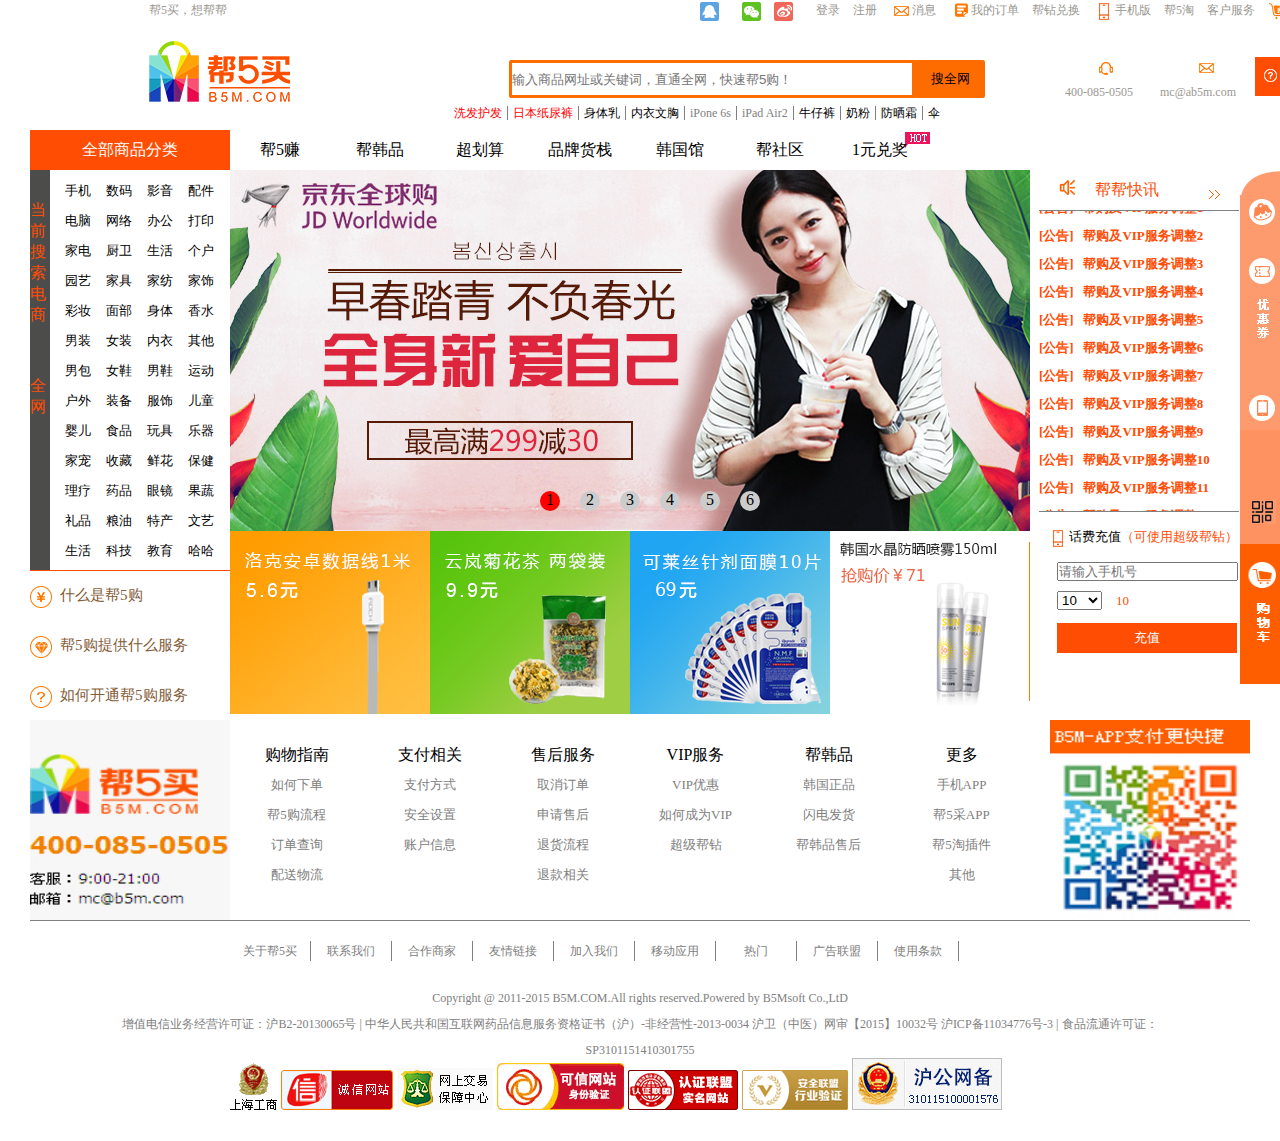
<file: index.html>
<!DOCTYPE html>
<html lang="en">
<head>
	<link rel="stylesheet" href="homework.css">
	<meta charset="UTF-8">
	<title>WEB</title>
</head>
<body>
	<div class="tt">
		<div  class="topfather">
			<div class="top ">
				<p class="topp1">帮5买，想帮帮</p>
				<a href="" class="topqq"></a>
				<a href="" class="topwx"></a>
				<a href="" class="topwb"></a>
				<a href=""><p class="p1">登录</p></a>
				<a href=""><p class="p1">注册</p></a>	
				<a href="" class="topxx"></a>	
				<a href=""><p class="p1">消息</p></a>
				<a href="" class="topdd"></a>
				<a href=""><p class="p1">我的订单</p></a>
				<a href=""><p class="p1">帮钻兑换</p></a>
				<a href="" class="topphone"></a>
				<a href=""><p class="p1">手机版</p></a>
				<a href=""><p class="p1">帮5淘	</p></a>
				<a href=""><p class="p1">客户服务</p></a>
				<a href="" class="tgouwuche"></a>
				<a href=""><p class="p1">购物车</p></a>
				<p class="p2">0</p>
			</div>
			<div class="logo">
				<input class="input" type="text" placeholder="输入商品网址或关键词，直通全网，快速帮5购！">
				<input type="submit" class="submit" value="搜全网"> 
				<div class="logophone">
					<a href="" class="numimg"></a>
					<span>400-085-0505</span>
				</div>
				<div class="logoemail">
					<a href="" class="email"></a>
					<span>mc@ab5m.com</span>
				</div>
				<div class="logoques">
					<a href="" class="ques"></a>
					<span>常见问题</span>
				</div>
				<ul class="logohot ">
						<li><a style="color: red" href="">洗发护发</a></li>
						<li><a style="color: red" href="">日本纸尿裤</a></li>
						<li><a href="">身体乳</a></li>
						<li><a href="">内衣文胸</a></li>
						<li><a style="color: gray" href="">iPone 6s</a></li>
						<li><a style="color: gray" href="">iPad Air2</a></li>
						<li><a href="">牛仔裤</a></li>
						<li><a href="">奶粉</a></li>
						<li><a href="">防晒霜</a></li>
						<li><a style="border:none;" href="">伞</a></li>
				</ul>
			</div>
		</div>
	</div>

	<div class="daohang">
		<ul>
			<li style="width: 200px; color: white; " class="or">全部商品分类</li>
			<li>帮5赚</li>
			<li>帮韩品</li>
			<li>超划算</li>
			<li>品牌货栈</li>
			<li>韩国馆</li>
			<li>帮社区</li>
			<li class="hot">1元兑奖</li>
		</ul>
	</div>


	<div class="main clear">
		<div class="num1 clear">
			<ul class="dangqian">
				<li class="fir">当</li>
				<li>前</li>
				<li>搜</li>
				<li>索</li>
				<li>电</li>
				<li>商</li>
				<li class="quan">全</li>
				<li>网</li>
			</ul>
			<ul class="fenlei">
				<li>手机</li><li>数码</li><li>影音</li><li>配件</li><li>电脑</li><li>网络</li><li>办公</li><li>打印</li><li>家电</li><li>厨卫</li><li>生活</li><li>个户</li><li>园艺</li><li>家具</li><li>家纺</li><li>家饰</li><li>彩妆</li><li>面部</li><li>身体</li><li>香水</li><li>男装</li><li>女装</li><li>内衣</li><li>其他</li><li>男包</li><li>女鞋</li><li>男鞋</li><li>运动</li><li>户外</li><li>装备</li><li>服饰</li><li>儿童</li><li>婴儿</li><li>食品</li><li>玩具</li>
				<li>乐器</li><li>家宠</li><li>收藏</li><li>鲜花</li><li>保健</li><li>理疗</li><li>药品</li><li>眼镜</li><li>果蔬</li><li>礼品</li><li>粮油</li><li>特产</li><li>文艺</li><li>生活</li><li>科技</li><li>教育</li><li>哈哈</li>
			</ul>
			<p class="shenme" style="background: url(images/dd_08.jpg) no-repeat 0 0;">什么是帮5购</p>
			<p class="shenme" style="background: url(images/dd_06.jpg) no-repeat 0 0;">帮5购提供什么服务</p>
			<p 	class="shenme" style="background: url(images/dd_03.jpg) no-repeat 0 0;">如何开通帮5购服务	</p>
		</div>
		<div class="num2 ">
			<div class="box"  id="box">
				<div class="slider" id="slider">
					<div class="slide"><img src="images/bann6.png" alt=""></div>
					<div class="slide"><img src="images/bann1.jpeg" alt=""></div>
					<div class="slide"><img src="images/bann2.jpeg" alt=""></div>
					<div class="slide"><img src="images/bann3.jpeg" alt=""></div>
					<div class="slide"><img src="images/bann4.jpeg" alt=""></div>
					<div class="slide"><img src="images/bann5.jpeg" alt=""></div>
					<div class="slide"><img src="images/bann6.png" alt=""></div>
					<div class="slide"><img src="images/bann1.jpeg" alt=""></div>
				</div>
				<span id="sleft"><</span>
				<span id="sright">></span>
				<ul class="nav" id="nav">
					<li class="active">1</li>
					<li>2</li>
					<li>3</li>
					<li>4</li>
					<li>5</li>
					<li>6</li>
				</ul>
			</div>
			<ul class="four">
				<li><img src="images/1(1).jpg" alt=""></li>
				<li><img src="images/2.jpg" alt=""></li>
				<li><img src="images/3(1).png" alt=""></li>
				<li><a href="second.html"><img src="images/qqq.png" alt=""></a></li>
			</ul>
		</div>
		<div class="num3">
			<div class="bangbang">
				<img class="bang" src="images/ico-notice.png" alt="">
				<p class="bang">帮帮快讯</p>
				<img class="bang" style="margin-top: 20px; margin-left: 50px;" src="images/jiantou.jpg" alt="">
			</div>
			<div id='fuwuqi' >
				<ul id="u1">
					<li>[公告]&nbsp &nbsp帮购及VIP服务调整1</li>	<li>[公告]&nbsp &nbsp帮购及VIP服务调整2</li>
					<li>[公告]&nbsp &nbsp帮购及VIP服务调整3</li>	<li>[公告]&nbsp &nbsp帮购及VIP服务调整4</li>
					<li>[公告]&nbsp &nbsp帮购及VIP服务调整5</li>	<li>[公告]&nbsp &nbsp帮购及VIP服务调整6</li>
					<li>[公告]&nbsp &nbsp帮购及VIP服务调整7</li>	<li>[公告]&nbsp &nbsp帮购及VIP服务调整8</li>
					<li>[公告]&nbsp &nbsp帮购及VIP服务调整9</li>	<li>[公告]&nbsp &nbsp帮购及VIP服务调整10</li>
					<li>[公告]&nbsp &nbsp帮购及VIP服务调整11</li> 
				</ul>
				<ul id="u2"></ul>
			</div>

			<p class="huafei">话费充值<span class="zuan">（可使用超级帮钻）</span></p>	
			<input type="text" class="shuru" placeholder="请输入手机号">
			<select name="" id="money" class="sel">
				<option value="10">10</option>
				<option value="30">30</option>
				<option value="50">50</option>
				<option value="100">100</option>
			</select>
			<p id="money1" class="money1"></p>
			<button class="btn">充值</button>
		</div>		
	</div>
	<div class="last">
		<div class="top1">
			<img src="images/loginB.jpg" alt="">
			<ul class="big">
				<li s>购物指南
					<ul>
						<li>如何下单</li>
						<li>帮5购流程</li>
						<li>订单查询</li>
						<li>配送物流</li>
					</ul>
				</li>
				<li>支付相关
					<ul>
						<li>支付方式</li>
						<li>安全设置</li>
						<li>账户信息</li>
					</ul>
				</li>
				<li>售后服务
				<ul>
						<li>取消订单</li>
						<li>申请售后</li>
						<li>退货流程</li>
						<li>退款相关</li>
					</ul></li>
				<li>VIP服务
					<ul>
						<li>VIP优惠</li>
						<li>如何成为VIP</li>
						<li>超级帮钻</li>					
					</ul>
				</li>
				<li>帮韩品
					<ul>
						<li>韩国正品</li>
						<li>闪电发货</li>
						<li>帮韩品售后</li>
					</ul>
				</li>
				<li>更多
					<ul>
						<li>手机APP</li>
						<li>帮5采APP</li>
						<li>帮5淘插件</li>
						<li>其他</li>
					</ul>
				</li>
			</ul>
			<img src="images/erweima.jpg" alt="">
		</div>
		<div class="bottom">
			<ul class="guanyu">
				<li style="margin-left: 200px;"><a href="">关于帮5买</a></li><!-- 居中 属性-->
				<li><a href="">联系我们</a></li>
				<li><a href="">合作商家</a></li>
				<li><a href="">友情链接</a></li>
				<li><a href="">加入我们</a></li>
				<li><a href="">移动应用</a></li>
				<li><a href="">热门</a></li>
				<li><a href="">广告联盟</a></li>
				<li><a href="">使用条款</a></li>
			</ul>
			<p>Copyright @ 2011-2015 B5M.COM.All rights reserved.Powered by B5Msoft Co.,LtD
			</p>
			<p>增值电信业务经营许可证：沪B2-20130065号 | 中华人民共和国互联网药品信息服务资格证书（沪）-非经营性-2013-0034 沪卫（中医）网审【2015】10032号 沪ICP备11034776号-3 | 食品流通许可证：</p>
			<p>SP3101151410301755</p>
			<img style="margin-left: 200px;" src="images/bo1.gif" alt="">
			<img src="images/bo2.png" alt="">
			<img src="images/bo3.gif" alt="">
			<img src="images/bo4.png" alt="">
			<img src="images/bo5.png" alt="">
			<img src="images/bo6.png" alt="">
			<img src="images/bo7.png" alt="">
		</div>
	</div>
	<ul class="youxuanfu">
		<li id="r1" class="sk1">
            <img src="images/consult-s.png" height="60" width="130">
            <img src="images/xiaobang.png" height="45" width="123">
        </li>
		<li id="r2">
            <div class="sk">
                <img src="images/youhui.png" height="140" width="60">
                <p class="assp">未登录</p>
            </div>      
        </li>
		<li id="r3">
			<div class="sk2">
                <img src="images/app.png" height="50" width="123">
				<img src="images/serwei.png" height="24" width="24" alt="" style="margin-top: 66px;margin-left: 12px;">
                <img src="images/erwei.png" height="90" width="80" alt="">
			</div>
		</li>
		<li id="r4"><img src="images/cart.png" height="140" width="130" alt=""></li>
	</ul>
	<script src="homework.js"></script>
</body>
</html>
</file>
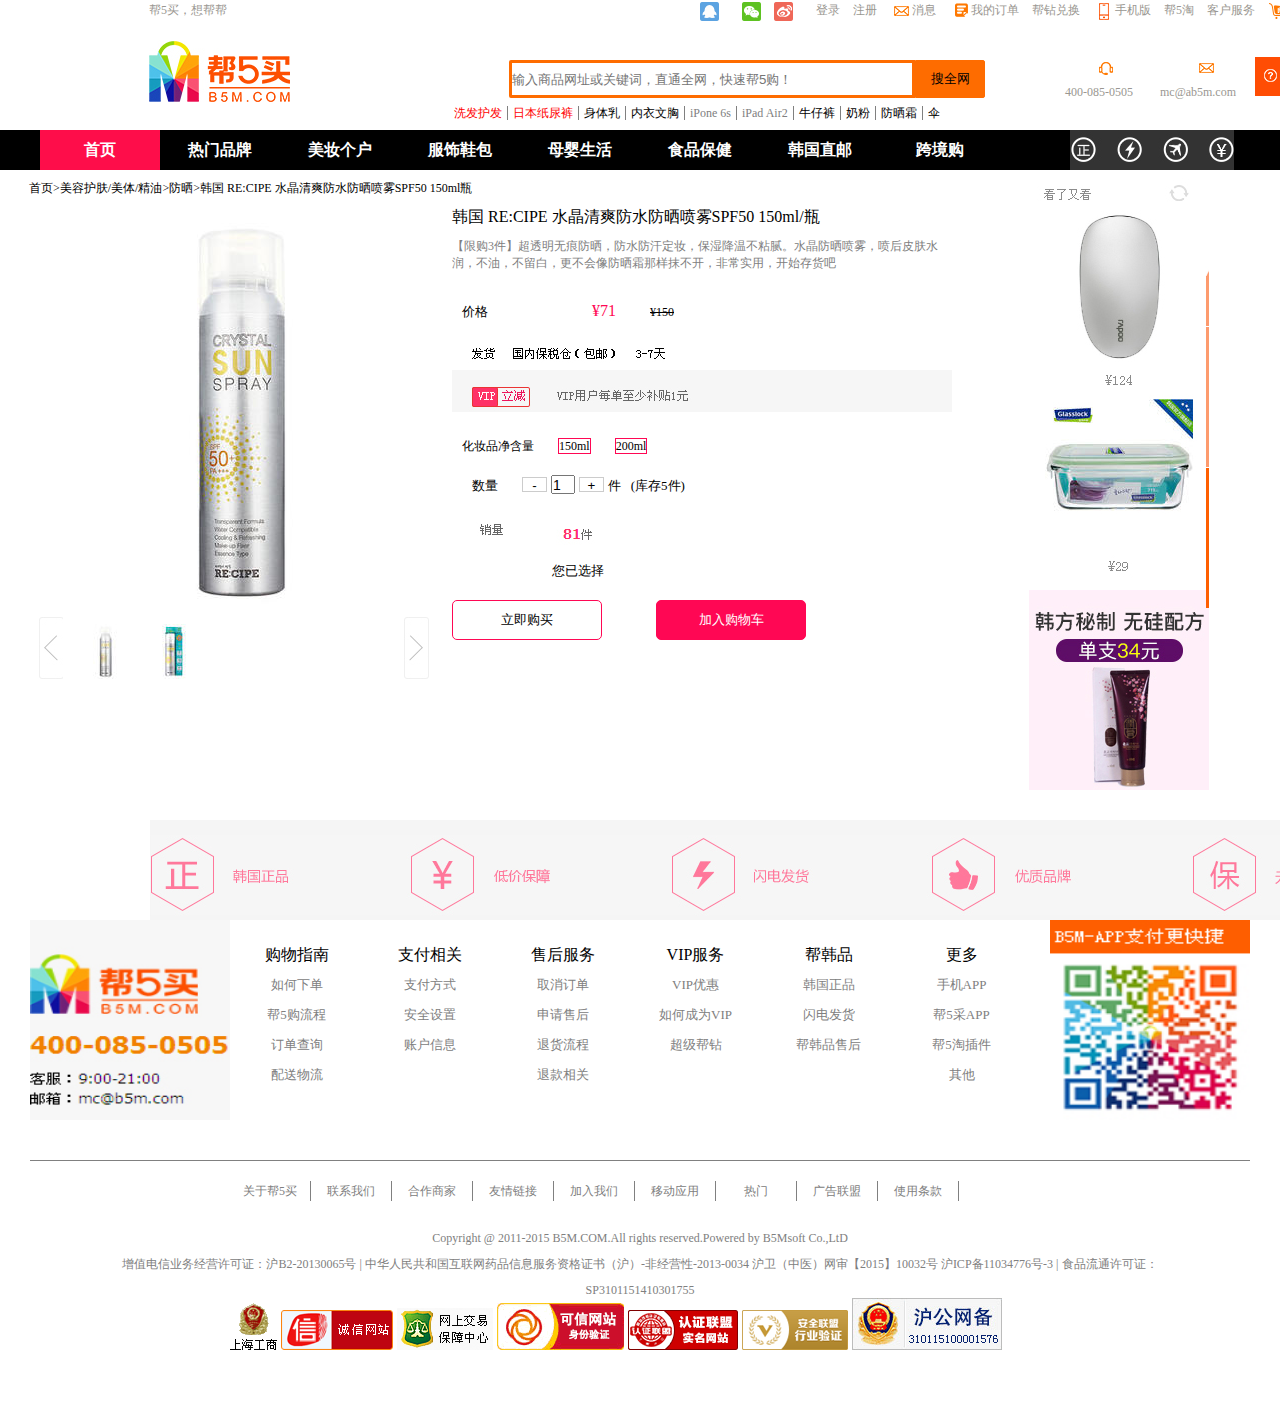
<file: second.html>
<!DOCTYPE html>
<html lang="en">
<head>
	<meta charset="UTF-8">
	<title></title>
	<link rel="stylesheet" href="second.css">
</head>
<body>
	<div class="tt">
		<div  class="topfather">
			<div class="top ">
				<p class="topp1">帮5买，想帮帮</p>
				<a href="" class="topqq"></a>
				<a href="" class="topwx"></a>
				<a href="" class="topwb"></a>
				<a href=""><p class="p1">登录</p></a>
				<a href=""><p class="p1">注册</p></a>	
				<a href="" class="topxx"></a>	
				<a href=""><p class="p1">消息</p></a>
				<a href="" class="topdd"></a>
				<a href=""><p class="p1">我的订单</p></a>
				<a href=""><p class="p1">帮钻兑换</p></a>
				<a href="" class="topphone"></a>
				<a href=""><p class="p1">手机版</p></a>
				<a href=""><p class="p1">帮5淘	</p></a>
				<a href=""><p class="p1">客户服务</p></a>
				<a href="" class="tgouwuche"></a>
				<a href=""><p class="p1">购物车</p></a>
				<p class="p2">0</p>
			</div>
			<div class="logo">
				<input class="input" type="text" placeholder="输入商品网址或关键词，直通全网，快速帮5购！">
				<input type="submit" class="submit" value="搜全网"> 
				<div class="logophone">
					<a href="" class="numimg"></a>
					<span>400-085-0505</span>
				</div>
				<div class="logoemail">
					<a href="" class="email"></a>
					<span>mc@ab5m.com</span>
				</div>
				<div class="logoques">
					<a href="" class="ques"></a>
					<span>常见问题</span>
				</div>
				<ul class="logohot ">
						<li><a style="color: red" href="">洗发护发</a></li>
						<li><a style="color: red" href="">日本纸尿裤</a></li>
						<li><a href="">身体乳</a></li>
						<li><a href="">内衣文胸</a></li>
						<li><a style="color: gray" href="">iPone 6s</a></li>
						<li><a style="color: gray" href="">iPad Air2</a></li>
						<li><a href="">牛仔裤</a></li>
						<li><a href="">奶粉</a></li>
						<li><a href="">防晒霜</a></li>
						<li><a style="border:none;" href="">伞</a></li>
				</ul>
			</div>
		</div>
	</div>

	
	<div class="hei">
		<ul>
			<li style="background-color: #fe0d4a">首页</li>
			<li>热门品牌</li>
			<li>美妆个户</li>
			<li>服饰鞋包</li>
			<li>母婴生活</li>
			<li>食品保健</li>
			<li>韩国直邮</li>
			<li>跨境购</li>
		</ul>
	</div>
	<div class="zhong">
		
		<div class="main">
			<p style="font-size: 12px;">首页&gt美容护肤/美体/精油&gt防晒&gt韩国 RE:CIPE 水晶清爽防水防晒喷雾SPF50  150ml瓶</p>
			<div class="imgf"><img src="images/pp0.jpeg" alt="">	</div>
			<div class="middle">
				<p>韩国 RE:CIPE 水晶清爽防水防晒喷雾SPF50 150ml/瓶</p>
				<p style="color: gray;font-size: 12px; margin-top: 10px;margin-bottom: 30px;">【限购3件】超透明无痕防晒，防水防汗定妆，保湿降温不粘腻。水晶防晒喷雾，喷后皮肤水润，不油，不留白，更不会像防晒霜那样抹不开，非常实用，开始存货吧</p>
				<span style="margin-left: 10px; margin-right: 100px; font-size: 13px;">价格</span> <span style="color: #ff0754; margin-right: 30px;">¥71</span> <span style="font-size: 12px; text-decoration: line-through;">¥150</span>  

				<img src="images/ss_09.jpg" alt="">

				<span style="margin-left: 10px; font-size: 12px;margin-right: 20px;">化妆品净含量</span> <span  id="ml150">150ml</span>  <span style="font-size: 12px;" id="ml200">200ml</span> 
				<br/>
				<div style="margin-top: 20px;">
					<span  style=" margin-left: 20px; margin-top: 10px; font-size: 13px; ">数量</span>
					<button id="btn1" >-</button>
					<input type="text" value="1" id="shumu">
					<button id="btn2">+</button>
					<span style="font-size: 13px;">件&nbsp&nbsp (库存5件)</span>
				</div>
				
				<img src="images/oo_03.jpg" style="display: block;"  alt="">
				<p style="margin-left: 100px; margin-top: 10px; font-size: 13px; display: inline-block;">您已选择</p> <p id="xuanze"></p>
				<div>
					<button class="liji" ">立即购买</button>
					<button id="gouwuche" class="jiaru">加入购物车</button>
				</div>
				
			</div>
			<div class="ditu">
				<img src="images/spanl.jpg" alt="">
				<img src="images/sp0.jpeg" alt="">
				<img src="images/sp1.jpeg" alt="">
				<img style="float: right;" src="images/spanr.jpg" alt="">
			</div>
		</div>
		<div class="rimg"><img src="images/ww_07.jpg" alt=""></div>
	</div>

	<div class="tupian"></div>





	<div class="last">
		<div class="top1">
			<img src="images/loginB.jpg" alt="">
			<ul class="big">
				<li s>购物指南
					<ul>
						<li>如何下单</li>
						<li>帮5购流程</li>
						<li>订单查询</li>
						<li>配送物流</li>
					</ul>
				</li>
				<li>支付相关
					<ul>
						<li>支付方式</li>
						<li>安全设置</li>
						<li>账户信息</li>
					</ul>
				</li>
				<li>售后服务
				<ul>
						<li>取消订单</li>
						<li>申请售后</li>
						<li>退货流程</li>
						<li>退款相关</li>
					</ul></li>
				<li>VIP服务
					<ul>
						<li>VIP优惠</li>
						<li>如何成为VIP</li>
						<li>超级帮钻</li>					
					</ul>
				</li>
				<li>帮韩品
					<ul>
						<li>韩国正品</li>
						<li>闪电发货</li>
						<li>帮韩品售后</li>
					</ul>
				</li>
				<li>更多
					<ul>
						<li>手机APP</li>
						<li>帮5采APP</li>
						<li>帮5淘插件</li>
						<li>其他</li>
					</ul>
				</li>
			</ul>
			<img src="images/erweima.jpg" alt="">
		</div>
		<div class="bottom">
			<ul class="guanyu">
				<li style="margin-left: 200px;"><a href="">关于帮5买</a></li><!-- 居中 属性-->
				<li><a href="">联系我们</a></li>
				<li><a href="">合作商家</a></li>
				<li><a href="">友情链接</a></li>
				<li><a href="">加入我们</a></li>
				<li><a href="">移动应用</a></li>
				<li><a href="">热门</a></li>
				<li><a href="">广告联盟</a></li>
				<li><a href="">使用条款</a></li>
			</ul>
			<p>Copyright @ 2011-2015 B5M.COM.All rights reserved.Powered by B5Msoft Co.,LtD
			</p>
			<p>增值电信业务经营许可证：沪B2-20130065号 | 中华人民共和国互联网药品信息服务资格证书（沪）-非经营性-2013-0034 沪卫（中医）网审【2015】10032号 沪ICP备11034776号-3 | 食品流通许可证：</p>
			<p>SP3101151410301755</p>
			<img style="margin-left: 200px;" src="images/bo1.gif" alt="">
			<img src="images/bo2.png" alt="">
			<img src="images/bo3.gif" alt="">
			<img src="images/bo4.png" alt="">
			<img src="images/bo5.png" alt="">
			<img src="images/bo6.png" alt="">
			<img src="images/bo7.png" alt="">
		</div>
	</div>
	<div id="mengzhao" >
		<div id="bigone"></div>
		<div id="smallone">
			<p id="cha" style="margin-left: 380px;">X</p>
			<img  src="images/rr11_02.jpg" alt="">
			<button id="jixu">继续购物</button>
			<button>在购物车结算</button>
		</div>
	</div>
	<script src="second.js"></script>
</body>
</html>
</file>
<file: homework.css>
*{
	margin:0; 
	padding:0;
	text-decoration: none;
	list-style:none; 

}
.tt{
	width: 1560px;
	margin: 0 auto;
	height: 130px;
	z-index: 1;
}
.topfather{
	float: left;
	margin-left: 149px;
	background-color: #ffffff;
	width: 1220px;
	height: 130px;
	/*display: inline;//why？*/


}
.clear {
	clear:both;
}
.top{
	 
	width: 1220px;
	height: 40px;
	color: #9a9791;
	font-size: 12px;
	line-height: 10px;
}
.topp1{
	display: inline-block;
	margin-right: 450px;
	line-height: 20px;
	height: 20px;
}
 
.topqq{

	vertical-align:middle;
	display: inline-block;
	width: 19px;
	height: 19px;
	margin-left: 20px;
	background: url(images/common_min.png)  0 -31px;
}
.topwx{
	vertical-align:middle;
	display: inline-block;
	width: 19px;
	height: 19px;
	margin-left: 20px;
	background: url(images/common_min.png)  0 -53px;
}
.topwb{
	vertical-align:middle;
	display: inline-block;
	width: 19px;
	height: 19px;
	margin-left: 10px;
	margin-right: 20px;
	background: url(images/common_min.png)  0 -75px;
}
.topxx{
	vertical-align:middle;
	display: inline-block;
	width: 19px;
	height: 19px;
	background: url(images/common_min.png)  0 -113px;
}
.topdd{
	vertical-align:middle;
	display: inline-block;
	width: 19px;
	height: 19px;
	background: url(images/dingdan.jpg)  no-repeat 6px  1px;
}
.topphone{
	vertical-align:middle;
	display: inline-block;
	width: 19px;
	height: 19px;
	background: url(images/phone.png)  no-repeat 6px  1px;
}
.tgouwuche{
	vertical-align:middle;
	display: inline-block;
	width: 19px;
	height: 19px;
	background: url(images/gouwuche.jpg)  no-repeat 1px  1px;
}
.p1{
	margin-right: 10px;
	display: inline-block;
	color: #9a9791;
}
.p2{
	display: inline-block;
	font-weight: bold;
	color: #fe6c00;
}
 
.logo{
	
	height: 90px;
	width: 1220px;	
	background:url(images/logo_03.jpg) no-repeat 0 0;
}

.input{
	width: 400px;
	height: 32px;
	float: left;
	border:solid 3px #fe6c00;
	margin-top: 20px;
	margin-left: 360px;
	border-radius: 2px;
	border-bottom-right-radius: 0px;
	border-top-right-radius: 0px;
}
.submit{
	height: 38px;
	width:70px;
	float: left;
	margin-top: 20px;
	background-color: #fe6c00;
	border:solid 1px #fe6c00;
	border-radius: 2px;
	border-bottom-left-radius: 0px;
	border-top-left-radius: 0px;
}
.logophone{
	float: left;
	width: 100px;
	height: 39px;
	margin-left: 70px;
	margin-top: 17px;
}
.logophone span{
	margin-top: 7px;
	display: inline-block;
	color: #9a9791;
	margin-left: 10px;
	font-size: 12px;
	height: 10px;
}
.numimg{
	vertical-align:middle;
	display: inline-block;
	margin-left: 40px;
	width: 19px;
	margin-top: 2px;
	height: 19px;
	background: url(images/common_min.png)  0 -95px;
}
.logoemail{
	float: left;
	width: 100px;
	height: 39px;
	margin-top: 17px;
}
.logoemail span{
	margin-top: 7px;
	display: inline-block;
	color: #9a9791;
	margin-left: 5px;
	font-size: 12px;	
	height: 10px;
}
.email{
	vertical-align:middle;
	display: inline-block;
	margin-left: 40px;
	width: 19px;
	margin-top: 2px;
	height: 19px;
	background: url(images/common_min.png)  0 -113px;
}

.logoques{
	float: left;
	width: 100px;
	height: 39px;
	background-color: #ff4d04;
 	margin-top: 17px;
 	color: white;
}
.logoques span{
	line-height: 40px;
	margin-left: 5px;
}
.ques{
	display: inline-block;
	width: 19px;
	height: 19px;
	margin-left: 3px;
	background: url(images/common_min.png) no-repeat 0 -127px;
}
.logohot{
	float: left;
	width: 550px;
	height: 30px;	
	list-style: none;
	font-size: 12px;
	margin-left: 300px;
	line-height: 30px;

}
.logohot li{
	float: left;

}
.logohot a{
	border-right: solid  1px  gray; 
	text-decoration: none;
	color: black;
	padding-left: 5px;
	padding-right: 5px;
}
.daohang{
	margin: 0 auto;
	width: 1220px;
	height: 40px;
}
.or{
	 background-color: #ff4d04;"
}
.daohang li{
	float: left;
	width: 100px;
	height: 40px;
	line-height: 40px;
	text-align: center;
}
.daohang li:hover{
	background-color: #ff4d04;
}

.hot{
	background:url(images/hot.gif) no-repeat 75px 0;
}
.main{
	margin: 0 auto;
	width: 1220px;
/*	background-color: pink;*/
	height: 550px;

	/*border-top: solid 1px   #ff4d04;*/
}
.num1{
	background-color: white;
	height: 540px;
	width: 200px;
	float: left;
}

.dangqian{
	float: left;
	height: 400px;
	width: 20px;
	background-color: #4c4c4a;
	color: #ff4d04;
	border-bottom: solid 1px #ff4d04; 
}
.fir{
	 margin-top: 30px;
}
.quan{
	margin-top: 50px;
}
.fenlei{
	width: 200px;
	height: 400px;
	border-bottom: solid 1px #ff4d04; 
}	
.fenlei li{
	font-size: 13px;
	float: left;
	padding-left: 15px;
	margin-top: 12px;
}
.shenme{
	width: 200px;
	height: 35px;
	color: #855d38;
	font-size: 15px;
	padding-left: 30px;
	margin-top: 15px;
}
.num2{
	width: 800px;
	height:540px;
	float: left;
}
.box{
	position: relative;
	float: left;
	width: 800px;
	height:361px;
	background-color: gray;
	overflow: hidden;
}
.slider{
	width:  6400px;
	position: absolute;
	left:-800px;
}
.slide{
	width: 800px;
	overflow: hidden;
	float: left;
}
.box>span{
	display: block;
	width:30px;
	height: 50px;
	text-align: center;
	cursor: pointer;
	top: 175px;
	line-height: 50px;
	background: rgb(255,0,0);
	font-size: 30px;
	position: absolute;
	opacity: 0;
}
#sleft{
	left: 30px;
}
#sright{
	right: 30px;
}
.nav{
	position: absolute;
	left: 300px;
	bottom: 20px;
}
.nav>li{
	float: left;
	width: 20px;
	height: 20px;
	background: #ccc;
	cursor: pointer;
	margin: 0 10px;
	text-align: center;
	border-radius: 50%;
}
.nav .active{
	background: red;
}
.four{
	float: left;
	width: 804px;
	height: 183px;
}
.four li{
	height:183px;
	width: 200px;
	float: left;
}
.num3{
	width: 200px;
	height: 550px;
	float: left;
	margin-left: 9px;
	/*background-color: pink;*/
}
.bangbang{
	width: 200px;
	height: 40px;
	color: #ff4d04;
}
.bang{
	float: left;
	margin-left: 20px;
	display: inline-block;
	margin-top: 10px;
}
#fuwuqi{
	width: 200px;
	height: 300px;
	border-top: solid 1px gray;
	border-bottom: solid 1px gray;
	font-size: 13px;
	font-weight: bold;
	color: #ff4d04;
	overflow: hidden;
}
#fuwuqi li{
	margin-top: 10px;
}
.huafei{
	width: 170px;
	height: 30px;
	background:url(images/phone.png) no-repeat  14px 8px; 
	font-size: 13px;
	line-height: 30px;
	padding-left: 30px;
	margin-top: 10px;
	margin-bottom: 10px;
}
.zuan{
	color:  #ff4d04;
	font-size: 13px; 
}
.shuru{
	margin-top: : 10px;
	margin-left: 18px;
}
.sel{
	margin-top: 10px;
	margin-left: 18px;
}
.money1{
	color: #ff4d04;
	width:30px;
	height: 20px;
	font-size: 13px;
	margin-left: 10px;
	display: inline-block;
}
.btn{
	margin-left: 18px;
	margin-top: 10px;
	width: 180px;
	height: 30px;
	border: solid 1px  #ff4d04; 
	color: white;
	background-color:  #ff4d04;
}
.last{
	margin: 0 auto;
	width: 1220px;
	height: 400px;
}
.top1{
	width: 1220px;
	height: 200px;
	border-bottom: solid 1px gray;
}
.top1 img{
	display: block;
	float: left;
	width: 200px;
	height: 200px;

}
.big{
	float: left;
	width: 820px;
	height: 200px;

}
.big > li{
	margin-top: 20px;
	width: 133px;
	height: 200px;
	float: left;
	color: black;
	font-size: 16px;
	text-align: center;
	line-height: 30px;
}
.big  ul{
	text-align: center;
	color: gray;
	font-size: 13px;
}
.bottom{
	width: 1220px;
	height: 200px;
}
.guanyu{
 
	margin-top: 20px;
	width: 1220px;
	height: 40px;

}
.guanyu li{
	float: left;
	text-align: center;
}
.guanyu a{
	line-height: 20px;
	color:gray;
	font-size: 12px;
	text-align: center;
	border-right: solid 1px gray;
	display: inline-block;
	width: 80px;
	height: 20px;
}
.bottom p{
	margin-top: 10px;
	color:gray;
	font-size: 12px;
	text-align: center;
}
ul li{
list-style:none;
}
.youxuanfu{
	position: fixed;
	top: 15%;
	right: 10px;
}

.div{
	width: 1200px;
	height: 600px;
	margin: 20px auto;
	background-color: #ddd;
	font-size: 50px;
	text-align: center;
	line-height: 400px;
}
.sk2{
	height: 164px;
	width: 130px;
	background: #ff9260;
}
.sk{
    height: 140px;
    width: 130px;
    background: #ff9260;
}
.assp{
    font-size:14px;
    float: right;
    margin-right: 20px;
    margin-top: 20px;
}
.sk1{
    width: 130px;
    height: 105px;
}
.sk1 img{
float: left;
}
#r1{
    position: relative;
    left: 100px;
}
#r2{
    position: relative;
    left: 100px;
}
#r3{
    position: relative;
    left: 100px;
}
#r4{
    position: relative;
    left: 100px;
}
.hzhong{
    height: 1000px;
    margin:0 auto;
}
</file>
<file: second.css>
*{
	margin:0; 
	padding:0;
	text-decoration: none;
	list-style:none; 

}
.tt{
	width: 100%;
	margin: 0 auto;
	height: 130px;
	z-index: 1;
}
.topfather{
	float: left;
	margin-left: 149px;
	background-color: #ffffff;
	width: 1220px;
	height: 130px;
	/*display: inline;//why？*/


}
.clear {
	clear:both;
}
.top{
	 
	width: 1220px;
	height: 40px;
	color: #9a9791;
	font-size: 12px;
	line-height: 10px;
}
.topp1{
	display: inline-block;
	margin-right: 450px;
	line-height: 20px;
	height: 20px;
}
 
.topqq{

	vertical-align:middle;
	display: inline-block;
	width: 19px;
	height: 19px;
	margin-left: 20px;
	background: url(images/common_min.png)  0 -31px;
}
.topwx{
	vertical-align:middle;
	display: inline-block;
	width: 19px;
	height: 19px;
	margin-left: 20px;
	background: url(images/common_min.png)  0 -53px;
}
.topwb{
	vertical-align:middle;
	display: inline-block;
	width: 19px;
	height: 19px;
	margin-left: 10px;
	margin-right: 20px;
	background: url(images/common_min.png)  0 -75px;
}
.topxx{
	vertical-align:middle;
	display: inline-block;
	width: 19px;
	height: 19px;
	background: url(images/common_min.png)  0 -113px;
}
.topdd{
	vertical-align:middle;
	display: inline-block;
	width: 19px;
	height: 19px;
	background: url(images/dingdan.jpg)  no-repeat 6px  1px;
}
.topphone{
	vertical-align:middle;
	display: inline-block;
	width: 19px;
	height: 19px;
	background: url(images/phone.png)  no-repeat 6px  1px;
}
.tgouwuche{
	vertical-align:middle;
	display: inline-block;
	width: 19px;
	height: 19px;
	background: url(images/gouwuche.jpg)  no-repeat 1px  1px;
}
.p1{
	margin-right: 10px;
	display: inline-block;
	color: #9a9791;
}
.p2{
	display: inline-block;
	font-weight: bold;
	color: #fe6c00;
}
 
.logo{
	
	height: 90px;
	width: 1220px;	
	background:url(images/logo_03.jpg) no-repeat 0 0;
}

.input{
	width: 400px;
	height: 32px;
	float: left;
	border:solid 3px #fe6c00;
	margin-top: 20px;
	margin-left: 360px;
	border-radius: 2px;
	border-bottom-right-radius: 0px;
	border-top-right-radius: 0px;
}
.submit{
	height: 38px;
	width:70px;
	float: left;
	margin-top: 20px;
	background-color: #fe6c00;
	border:solid 1px #fe6c00;
	border-radius: 2px;
	border-bottom-left-radius: 0px;
	border-top-left-radius: 0px;
}
.logophone{
	float: left;
	width: 100px;
	height: 39px;
	margin-left: 70px;
	margin-top: 17px;
}
.logophone span{
	margin-top: 7px;
	display: inline-block;
	color: #9a9791;
	margin-left: 10px;
	font-size: 12px;
	height: 10px;
}
.numimg{
	vertical-align:middle;
	display: inline-block;
	margin-left: 40px;
	width: 19px;
	margin-top: 2px;
	height: 19px;
	background: url(images/common_min.png)  0 -95px;
}
.logoemail{
	float: left;
	width: 100px;
	height: 39px;
	margin-top: 17px;
}
.logoemail span{
	margin-top: 7px;
	display: inline-block;
	color: #9a9791;
	margin-left: 5px;
	font-size: 12px;	
	height: 10px;
}
.email{
	vertical-align:middle;
	display: inline-block;
	margin-left: 40px;
	width: 19px;
	margin-top: 2px;
	height: 19px;
	background: url(images/common_min.png)  0 -113px;
}

.logoques{
	float: left;
	width: 100px;
	height: 39px;
	background-color: #ff4d04;
 	margin-top: 17px;
 	color: white;
}
.logoques span{
	line-height: 40px;
	margin-left: 5px;
}
.ques{
	display: inline-block;
	width: 19px;
	height: 19px;
	margin-left: 3px;
	background: url(images/common_min.png) no-repeat 0 -127px;
}
.logohot{
	float: left;
	width: 550px;
	height: 30px;	
	list-style: none;
	font-size: 12px;
	margin-left: 300px;
	line-height: 30px;

}
.logohot li{
	float: left;

}
.logohot a{
	border-right: solid  1px  gray; 
	text-decoration: none;
	color: black;
	padding-left: 5px;
	padding-right: 5px;
}
.daohang{
	margin: 0 auto;
	width: 1220px;
	height: 40px;
}
.or{
	 background-color: #ff4d04;
}

.hei{
	width: 100%;
	height: 40px;
	background-color: black;
}
.hei ul{
	width: 1200px;
	height: 40px;
	margin: 0 auto ;
	background:url(images/ff_03.jpg) no-repeat 1030px 0;

}
.hei li{
	line-height: 40px;
	text-align: center;
	float: left;
	height: 40px;
	width: 120px;
	color: white;
	font-weight: bold;
}
.zhong{
	width: 1222px;
	height: 650px;
	margin: 0 auto;
	/*background-color:#f7f6f5;*/
}
.main{
	float: left;
	margin-top: 10px;
	width: 1000px;
	height: 650px;
}
.main img{
	margin-top: 10px;
}
.imgf{
	float: left;
	width: 408px;
	height: 408px;
}

.middle{
	padding-top: 10px;
	margin-left: 15px;
	float: left;
	width: 500px;
	height: 400px;
	
}
#ml150{
	font-size: 12px;
	margin-right: 20px;
	border:solid 1px #ff0754;
}
#ml200{
	border:solid 1px #ff0754;
}
.liji{
	width: 150px;
	height: 40px;
	background-color: #fff;
	border: solid 1px  #ff0754;
	border-radius: 5px;
	cursor: #ff0754;
	margin-right: 50px;
	margin-top: 20px;
}
.jiaru{
	width: 150px;
	height: 40px;
	background-color:#ff0754;
	border: solid 1px  #ff0754;
	border-radius: 5px;
	color: white;
	margin-top: 20px;
}
#xuanze{
	color: #fe6c00;
	display: inline-block;
	margin-left: 20px;
}
#btn1{
	margin-left: 20px;
	width: 25px;
	height: 15px;
	background-color: #fff;
	border: solid 1px #ccc;
}
#btn2{
	width: 25px;
	height: 15px;
	background-color: #fff;
	border: solid 1px #ccc;
}
#shumu{
	font-size: 14px;
	width: 20px;
	height: 15px;
}
.ditu{
	width: 400px;
	height: 75px;
	float: left;
}
.ditu img{
	margin-left: 10px;
	display: inline-block;
}

.rimg{
	height: 650px;
	width: 180px;
	float: left;
}
#mengzhao{
	display: none;
}
#bigone{
	position: fixed;
	right: 0;
	left: 0;
	top: 0;
	bottom: 0;
	z-index: 11;
	width: 100%;
	height: 100%;
	background-color: #ccc;
	opacity: 0.7;
	
}

#smallone{
	width: 400px;
	height: 250px;
	position: fixed;
	top: 270px;
	left: 550px;
	z-index: 13;
	border: 3px solid rgb(176,169,211);
	background-color: white; 
}
#smallone button{
	width: 150px;
	height: 40px;
	background-color:#ff0754;
	border: solid 1px  #ff0754;
	border-radius: 5px;
	color: white;
	margin-top: 20px;
	margin-left: 20px;
}
.tupian{
	width: 100%;
	height: 100px;
	background: url(images/a_07.jpg) no-repeat 150px 0;
}

.last{
	margin: 0 auto;
	width: 1220px;
	height: 500px;
}
.top1{
	width: 1220px;
	height: 240px;
	border-bottom: solid 1px gray;
}
.top1 img{
	display: block;
	float: left;
	width: 200px;
	height: 200px;

}
.big{
	float: left;
	width: 820px;
	height: 200px;

}
.big > li{
	margin-top: 20px;
	width: 133px;
	height: 200px;
	float: left;
	color: black;
	font-size: 16px;
	text-align: center;
	line-height: 30px;
}
.big  ul{
	text-align: center;
	color: gray;
	font-size: 13px;
}
.bottom{
	width: 1220px;
	height: 200px;
}
.guanyu{
 
	margin-top: 20px;
	width: 1220px;
	height: 40px;

}
.guanyu li{
	float: left;
	text-align: center;
}
.guanyu a{
	line-height: 20px;
	color:gray;
	font-size: 12px;
	text-align: center;
	border-right: solid 1px gray;
	display: inline-block;
	width: 80px;
	height: 20px;
}
.bottom p{
	margin-top: 10px;
	color:gray;
	font-size: 12px;
	text-align: center;
}
</file>
